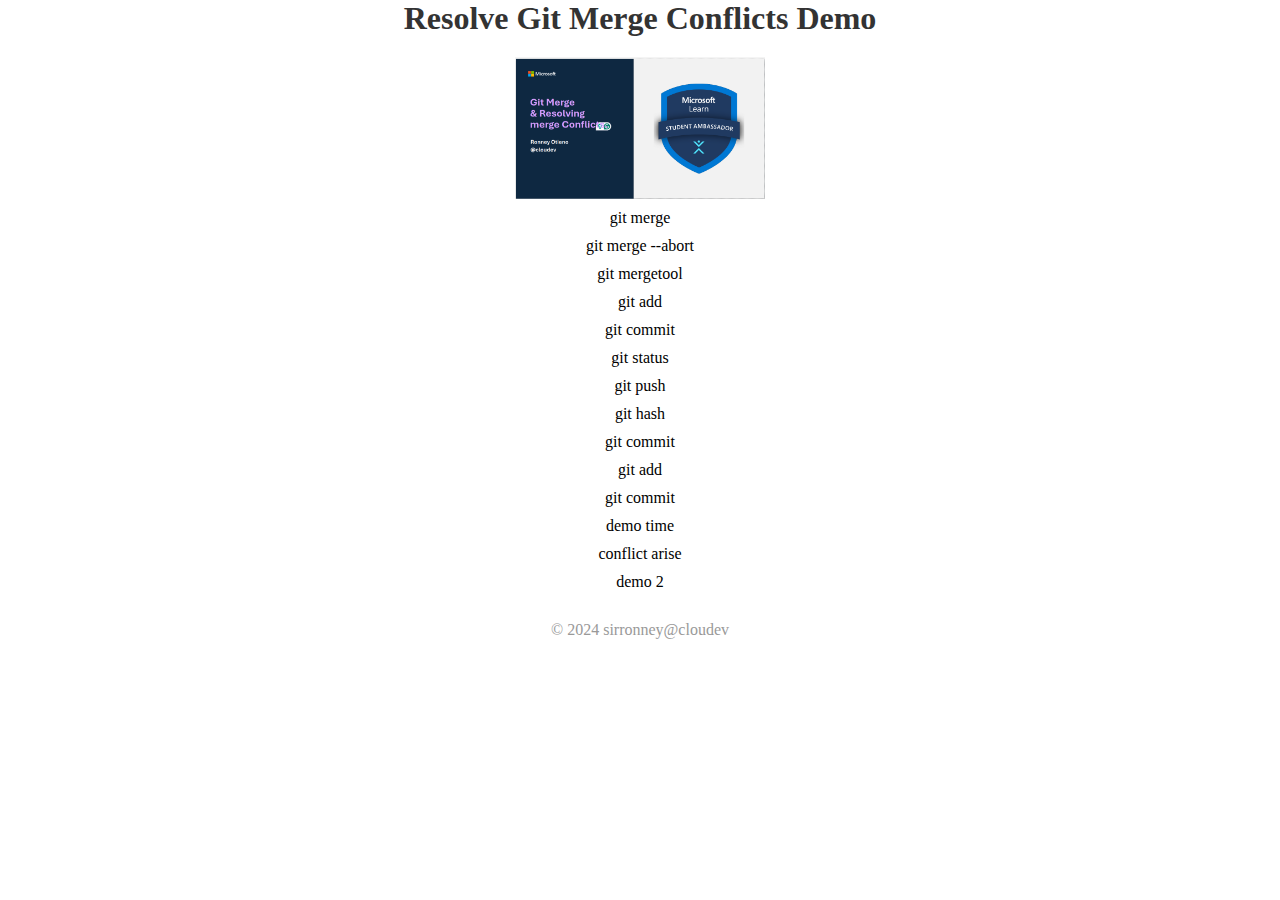
<file: index.html>
<!DOCTYPE html>
<html lang="en">
<head>
    <meta charset="UTF-8">
    <meta name="viewport" content="width=device-width, initial-scale=1.0">
    <title>Resolve Git Merge Conflicts</title>
    <link rel="stylesheet" href="styles.css">
</head>
<body>
    <div class="container">
        <header>
            <h1>Resolve Git Merge Conflicts Demo</h1>
        </header>
        <img src="images/presentation.png" alt="Demo Image">
        <div>
            <ul>
                <li>git merge</li>
                <li>git merge --abort</li>
                <li>git mergetool</li>
                <li>git add</li>
                <li>git commit</li>
                <li>git status</li>
                <li>git push</li>
                <li>git hash</li>
                <li>git commit</li>
                <li>git add</li>
                <li>git commit</li>
                <li>demo time</li>
                <li>conflict arise</li>
                <li>demo 2</li>
            </ul>
        </div>
        <footer>
            <p>&copy; 2024 sirronney@cloudev</p>
        </footer>
    </div>
</body>
</html>
</file>
<file: styles.css>
*{
    margin: 0;
    padding: 0;
    box-sizing: border-box;
}
h1 {
    color: #333;
}
ul {
    list-style-type: none;
    padding: 0;
}
li {
    margin-bottom: 10px;
}
.container {
    display: flex;
    flex-direction: column;
    align-items: center;
    text-align: center;
}

header {
    margin-bottom: 20px;
}

img {
    width: 250px;
    margin-bottom: 10px;
}
footer {
    text-align: center;
    margin-top: 20px;
    color: #999;
}
</file>
